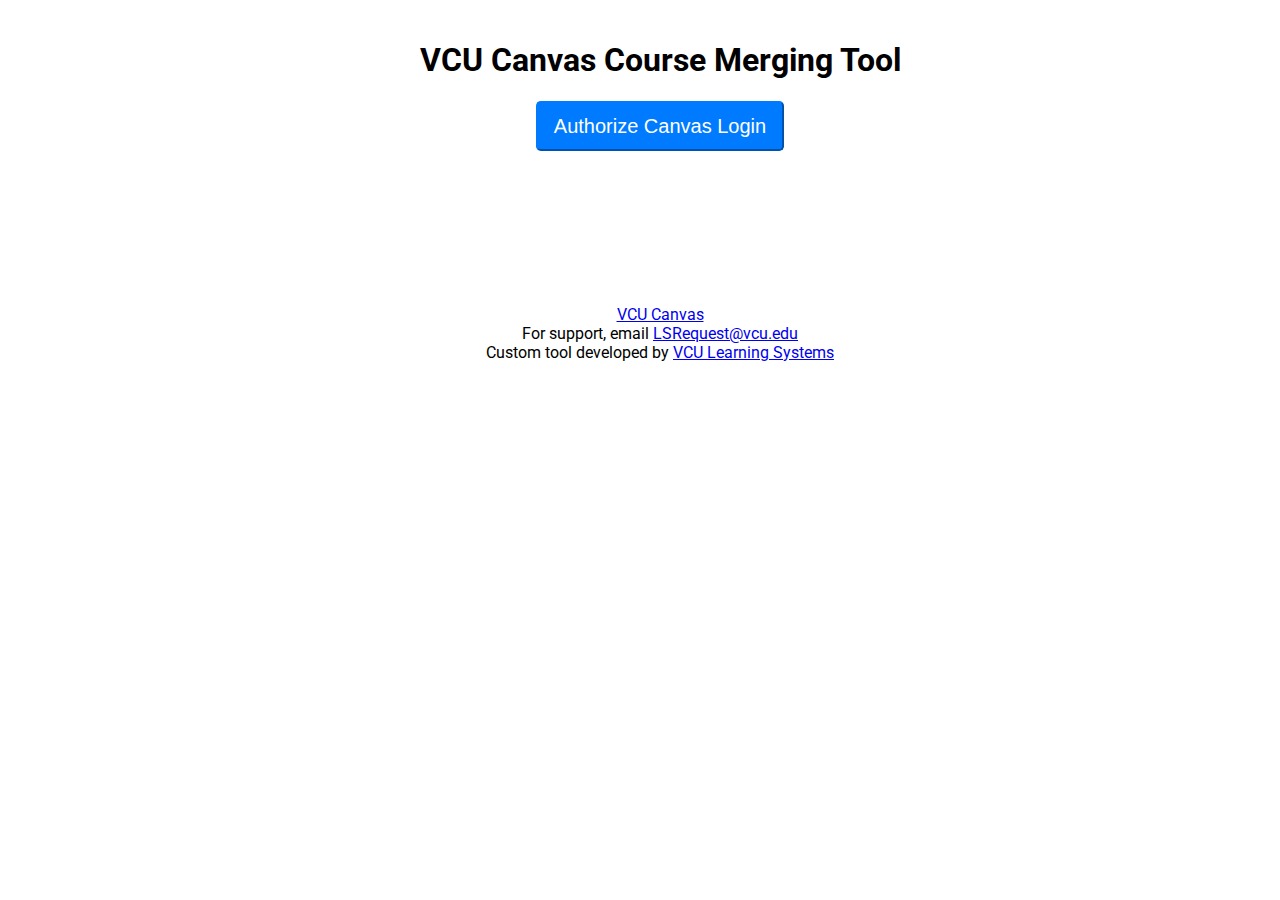
<file: index.html>
<!DOCTYPE html>
<html>

<head>
  <base target="_top">
  <title>VCU Canvas Course Merging Tool</title>
  <link rel="icon" type="image/x-icon" href="resources/img/favicon.png">
  <link rel="stylesheet" href="resources/css/style.css">
  <script type="text/javascript" src="//branding.vcu.edu/bar/academic/latest.js"></script>
</head>

<body>
  <div class="body-content" id="content">
    <h1>VCU Canvas Course Merging Tool</h1>
    <div class="user-info" id="user-info">
      <p>Name: <span id="user-name"></span></p>
      <span class="pipe">|</span>
      <p>Email: <span id="user-email"></span></p>
    </div>
    <div id="error-message-container" style="display:none; color: red; padding-bottom: 10px; font-size: medium; font-weight: bold;"></div>
    <div class="processcontainer" id="process-container">
      <!-- Content to be updated dynamically based on steps -->
      <h2>How to use this tool</h2>
      <h4>Please read these instructions fully and carefully.</h4>
      <p>Follow these steps to merge courses:</p>
      <ol type="1">
        <li>Click "Next" below to select the term for the courses you want to merge.</li>
        <li>Choose the desired term and click "Next" to proceed.</li>
        <li>You will see a list of courses where you are assigned as the instructor.</li>
        <li>Select the courses you want to merge into a parent course.</li>
        <li>Provide a name for the parent course.</li>
        <li>Click "Merge" to complete the process.</li>
      </ol>
      <p>Make sure to review your selections before clicking "Merge."</p>
      <p class="reminder">
        <strong>Important:</strong> To merge courses, you must have a teacher enrollment in the selected course(s).<br>If you are not the instructor in a course that needs to be merged, please ask the instructor to invite you to the course before completing this process.
      </p>
      <button class="buttonmain" onclick="terms()">Next</button>
    </div>
    <button class="buttonmain logout" onclick="logout()">Logout</button>
    <button id="authorize-btn" class="buttonmain authorize" onclick="authorize()">Authorize Canvas Login</button>
  </div>

  <footer class="infofooter">
    <p><a href="https://go.vcu.edu/canvas" target="_blank">VCU Canvas</a><br>For support, email
      <a href="mailto:lsrequest@vcu.edu" target="_blank">LSRequest@vcu.edu</a><br>Custom tool developed by
      <a href="https://go.vcu.edu/learningsystems" target="_blank">VCU Learning Systems</a>
    </p>
  </footer>

  <script src="resources/js/scripts.js"></script>
  <script>
    document.addEventListener('DOMContentLoaded', function () {
      var accessToken = sessionStorage.getItem('accessToken');
      var userInfo = JSON.parse(sessionStorage.getItem('userInfo'));

      if (accessToken) {
        if (userInfo) {
          document.getElementById('user-name').textContent = userInfo.name;
          document.getElementById('user-email').textContent = userInfo.primary_email;
        }
        document.querySelector('.authorize').style.display = 'none';
      } else {
        document.getElementById('user-info').style.display = 'none';
        document.getElementById('process-container').style.display = 'none';
        document.querySelector('.logout').style.display = 'none';
      }

      const params = new URLSearchParams(window.location.search);
      const error = params.get('error');

      if (error) {
        const errorMessageContainer = document.getElementById('error-message-container');
        if (errorMessageContainer) {
          errorMessageContainer.textContent = error;
          errorMessageContainer.style.display = 'block';
        } else {
          console.error('Error container not found.');
        }
      }
    });
  </script>
</body>

</html>
</file>
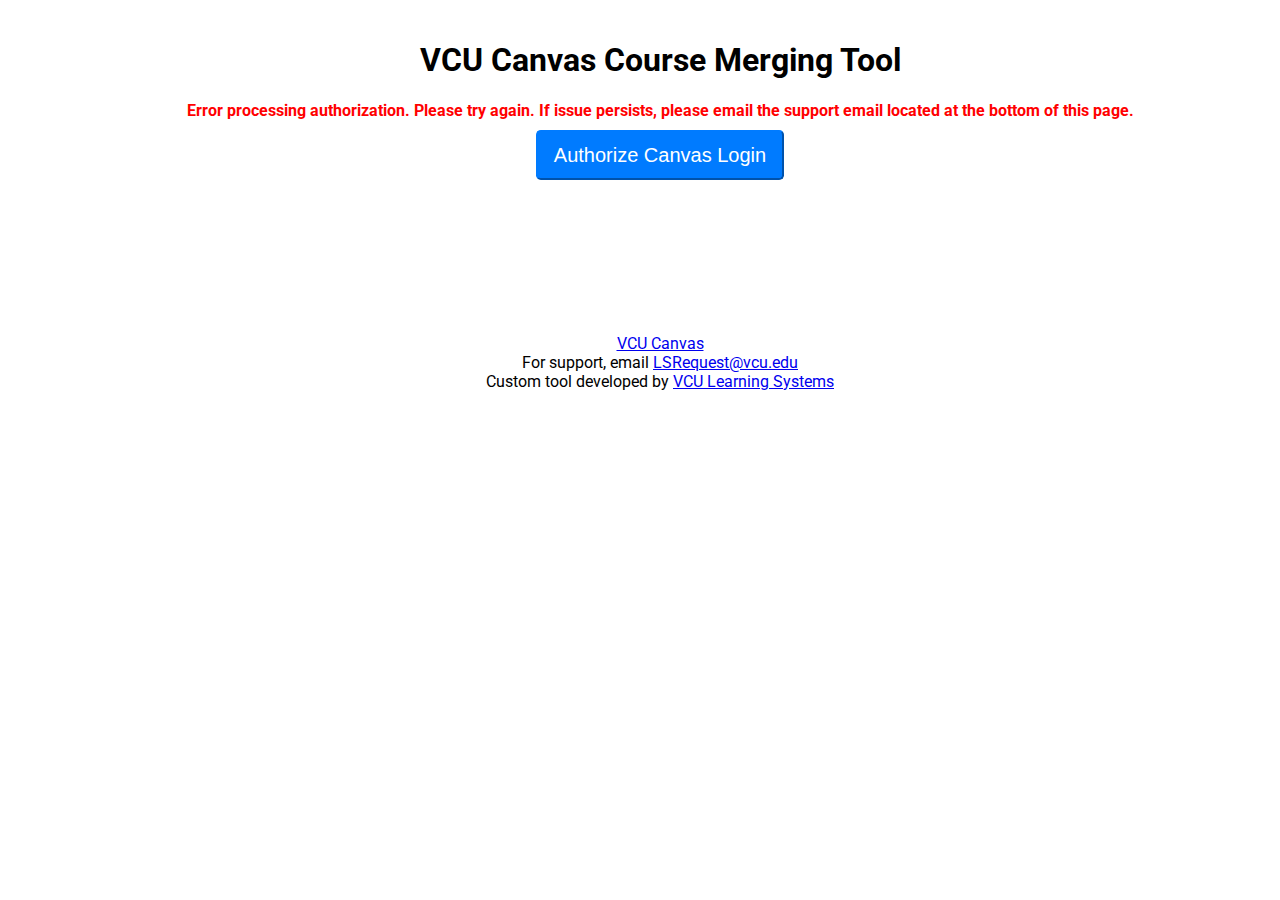
<file: redirect.html>
<!DOCTYPE html>
<html lang="en">
<link rel="stylesheet" href="resources/css/redirect.css">

<head>
    <meta charset="UTF-8">
    <title>OAuth Redirect</title>
    <link rel="icon" type="image/x-icon" href="resources/img/favicon.png">
    <script src="resources/js/redirect.js" defer></script>
</head>

<body>
    <p>Redirecting, please wait...</p>
    <img class="loading" src="resources/img/loading.png" alt="Loading">
</body>

</html>
</file>
<file: resources/css/style.css>
@import url('https://fonts.googleapis.com/css2?family=Roboto&display=swap');

body {
  width: 100%;
  margin: 0 auto;
  font-family: 'Roboto', sans-serif;
  padding: 20px;
}

.body-content {
  display: flex;
  flex-direction: column;
  justify-content: center;
  align-items: center;
  padding-bottom: 10%;
}

footer {
  width: 100%;
  margin: 0 auto;
}

.buttonmain {
  color: #fff;
  background-color: #007bff;
  border-color: #007bff;
  display: inline-block;
  font-weight: 400;
  text-align: center;
  white-space: nowrap;
  vertical-align: middle;
  cursor: pointer;
  padding: 0.5rem 1rem;
  margin-bottom: 10px;
  font-size: 1.25rem;
  line-height: 1.5;
  border-radius: 0.3rem;
}

.buttonmain.logout {
  background-color: #BA1200;
  border-color: #BA1200;
}

.buttonmain.loading.blue {
  background-color: #99b3cf;
  cursor: not-allowed;
}

.buttonmain.merge.green {
  background-color: #009E56;
  border-color: #009E56;
}

.buttonmain.loading.merge {
  background-color: #005A38;
  cursor: not-allowed;
}

.buttonmain.loading.logout {
  background-color: #b8665e;
  cursor: not-allowed;
}

.user-info {
  display: flex;
  flex-direction: row;
  align-items: center;
}

.pipe {
  margin-right: 5px;
  margin-left: 5px;
}

form {
  margin-top: 20px;
  margin-bottom: 20px;
}

label {
  margin-bottom: 10px;
}

.reminder {
  margin-top: 20px;
  color: #B50000;
}

.reminder.selection {
  margin-top: 20px;
  color: #b8665e;
  font-size: 20px;
  font-weight: bold;
}

.grid-container {
  display: grid;
  grid-template-columns: repeat(auto-fill, minmax(250px, 1fr));
  gap: 10px;
}

.grid-container label {
  display: block;
  padding: 10px;
  border: 1px solid #ddd;
  border-radius: 5px;
  cursor: pointer;
}

.grid-container label:hover {
  background-color: #f0f0f0;
}

.grid-container input {
  margin-right: 5px;
}

.textinput {
  border-color: #007bff;
  display: inline-block;
  font-weight: 400;
  text-align: center;
  white-space: nowrap;
  vertical-align: middle;
  cursor: text;
  padding: 0.5rem 1rem;
  font-size: 1.25rem;
  line-height: 1.5;
  border-radius: 0.3rem;
  margin-bottom: 10px;
}

.selected-courses-list {
  list-style-type: none;
  padding: 0;
}

.selected-courses-list li {
  margin-bottom: 5px;
}

.infofooter {
  display: flex;
  justify-content: center;
  align-items: center;
  text-align: center;
}
</file>
<file: resources/css/redirect.css>
@import url('https://fonts.googleapis.com/css2?family=Roboto&display=swap');

body {
  font-family: 'Roboto', sans-serif;
}

.loading {
    animation: rotation 10s infinite linear;
    width: 150px;
    height: 150px;
  }

  @keyframes rotation {
    from {
      transform: rotate(0deg);
    }
    to {
      transform: rotate(359deg);
    }
  }
</file>
